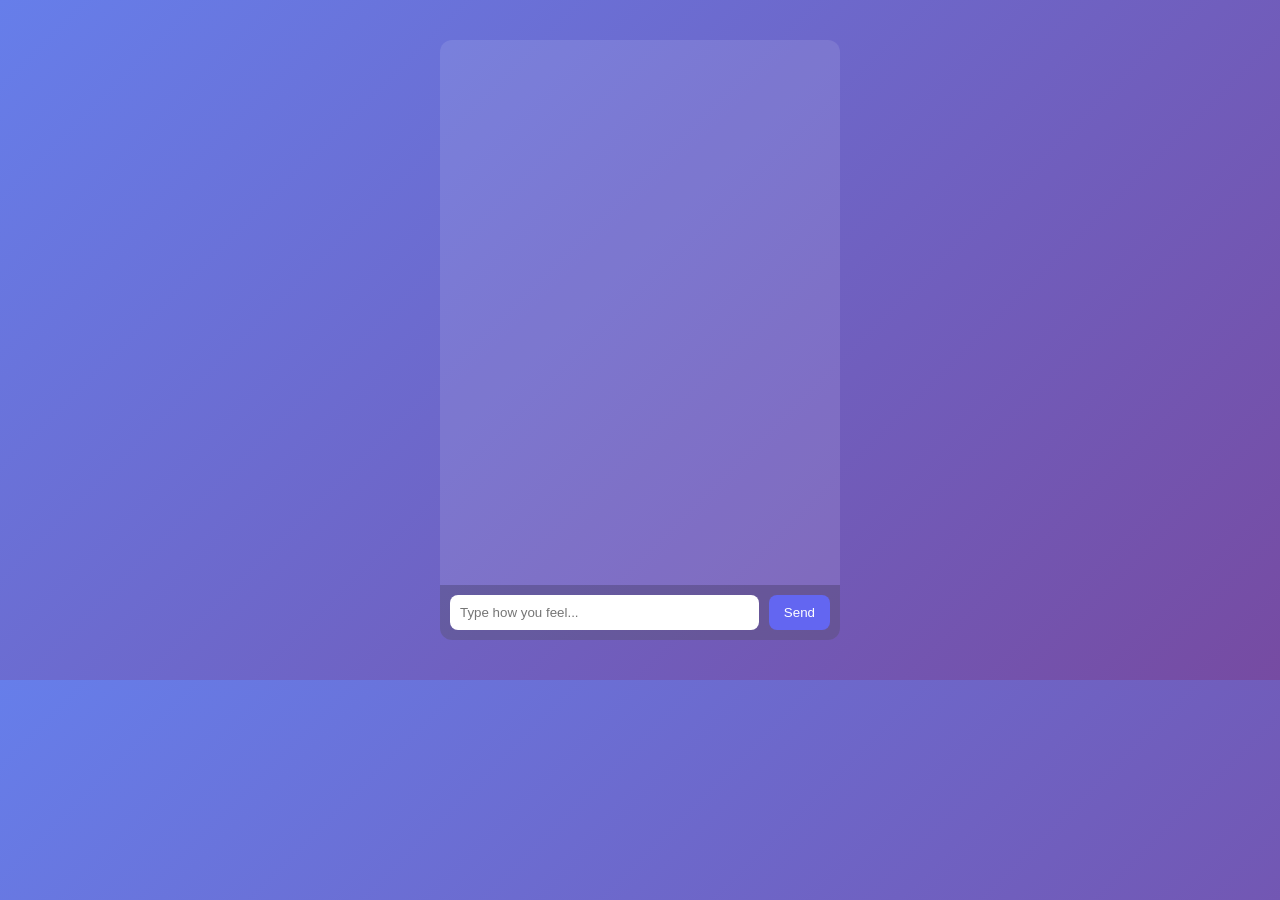
<file: chat.html>
<!DOCTYPE html>
<html lang="en">
<head>
    <meta charset="UTF-8">
    <meta name="viewport" content="width=device-width, initial-scale=1.0">
    <title>AI Emotional Companion</title>
    <link rel="stylesheet" href="./css/chat.css">
</head>
<body>
    <div class="chat-container">

  <!-- Messages -->
  <div class="messages" id="messages"></div>

  <!-- Typing indicator -->
  <div class="typing" id="typing">AI is typing...</div>

  <!-- Input -->
  <div class="input-area">
    <input type="text" id="userInput" placeholder="Type how you feel..." />
    <button id="btn">Send</button>
     <!-- // onclick="sendMessage()" -->
  </div>
</div>
<script src="./js/chat.js"></script>
</body>
</html>
</file>
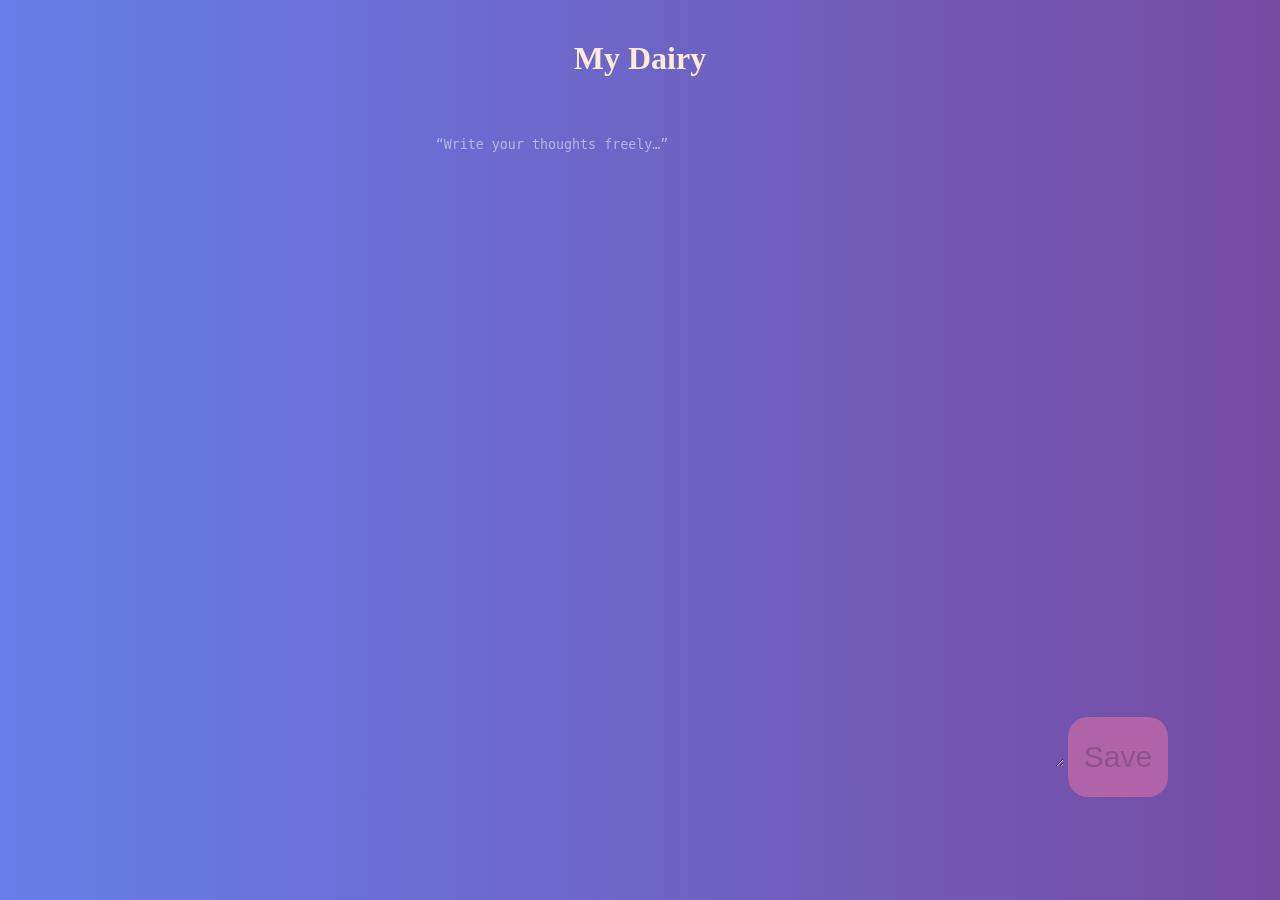
<file: dairy.html>
<!DOCTYPE html>
<html lang="en">
<head>
    <meta charset="UTF-8">
    <meta name="viewport" content="width=device-width, initial-scale=1.0">
    <title>AI Emotional Companion</title>
    <link rel="stylesheet" href="./css/dairy.css">
</head>
<body>
    <h1 id="diary">My Dairy</h1>
    <textarea name="personalDiary" id="diary" placeholder="“Write your thoughts freely…”"></textarea>
    <button id="saveBtn">Save</button>
</body>
</html>
</file>
<file: css/chat.css>
* {
    margin: 0;
    padding: 0;
}

body {
  background: linear-gradient(135deg, #667eea, #764ba2);
  font-family: sans-serif;
}

.chat-container {
  width: 400px;
  height: 600px;
  margin: 40px auto;
  display: flex;
  flex-direction: column;
  background: rgba(255,255,255,0.1);
  border-radius: 12px;
  overflow: hidden;
}

/* Messages area */
.messages {
  flex: 1;
  padding: 10px;
  overflow-y: auto;
}

/* Common message style */
.message {
  max-width: 70%;
  padding: 10px;
  margin: 8px 0;
  border-radius: 12px;
  color: white;
}

/* User (right side) */
.user {
  background: #6366F1;
  margin-left: auto;
  text-align: right;
}

/* AI (left side) */
.ai {
  background: rgba(255,255,255,0.2);
  margin-right: auto;
  text-align: left;
}

/* Input area */
.input-area {
  display: flex;
  padding: 10px;
  background: rgba(0,0,0,0.2);
}

input {
  flex: 1;
  padding: 10px;
  border: none;
  outline: none;
  border-radius: 8px;
}

button {
  margin-left: 10px;
  padding: 10px 15px;
  border: none;
  background: #6366F1;
  color: white;
  border-radius: 8px;
  cursor: pointer;
}

/* Typing indicator */
.typing {
  display: none;
  padding: 5px 10px;
  font-size: 12px;
  color: #ddd;
}
</file>
<file: css/dairy.css>
* {
    margin: 0;
    padding: 0;
}

body {
    background: linear-gradient(to right, #667eea, #764ba2);
    color: antiquewhite;
}

#diary {
    text-align: center;
    padding-top: 40px;
}

textarea {
  background: transparent;
  color: white;           /* text color (important for visibility) */
  /* border: 1px solid rgba(255, 255, 255, 0.3); */
  outline: none;
  height: 70vh;
  width: 80vw;
  border: none;
  margin-top: 20px;
  margin-left: 40px;
  text-align: left;
}

textarea::placeholder {
  color: rgba(255, 255, 255, 0.5);
}

#saveBtn {
    background: #b163a9;
    height: 80px;
    width: 100px;
    font-size: 30px;
    padding: 5px;
    color: rgba(1, 30, 23, 0.208);
    border: none;
    border-radius: 20px;
}
</file>
